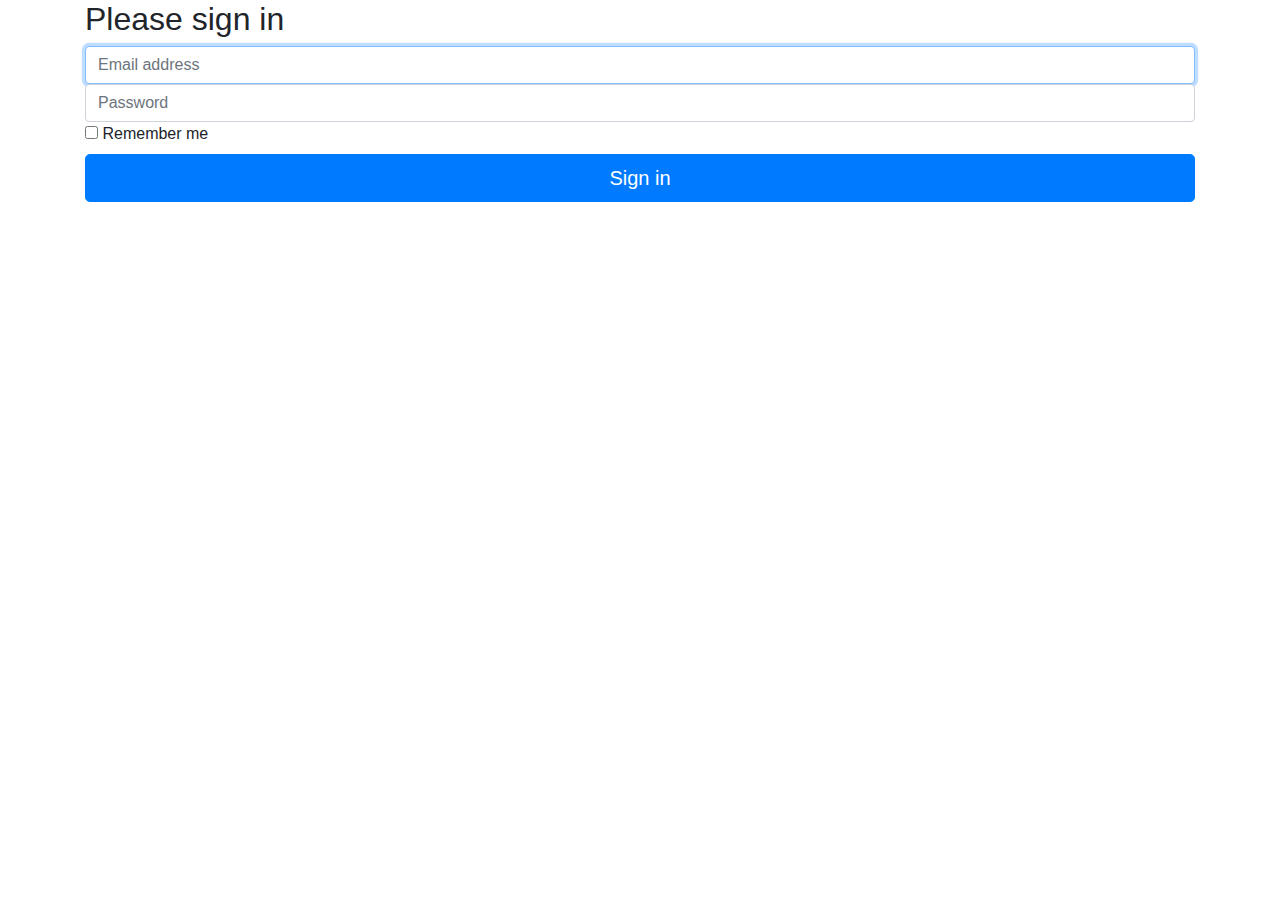
<file: templates/index.html>
<!DOCTYPE html>
<html lang="en">
  <head>
    <meta charset="utf-8">
    <meta http-equiv="X-UA-Compatible" content="IE=edge">
    <meta name="viewport" content="width=device-width, initial-scale=1">
    <meta name="description" content="">
    <meta name="author" content="">

    <title>Signin Template for Bootstrap</title>

    <!-- Bootstrap core CSS -->
    <link href="/static/bootstrap/css/bootstrap.min.css" rel="stylesheet">



    <!-- HTML5 shim and Respond.js IE8 support of HTML5 elements and media queries -->
    <!--[if lt IE 9]>
      <script src="https://oss.maxcdn.com/libs/html5shiv/3.7.0/html5shiv.js"></script>
      <script src="https://oss.maxcdn.com/libs/respond.js/1.4.2/respond.min.js"></script>
    <![endif]-->
  </head>

  <body>

    <div class="container">

      <form class="form-signin" role="form">
        <h2 class="form-signin-heading">Please sign in</h2>
        <input type="email" class="form-control" placeholder="Email address" required autofocus>
        <input type="password" class="form-control" placeholder="Password" required>
        <label class="checkbox">
          <input type="checkbox" value="remember-me"> Remember me
        </label>
        <button class="btn btn-lg btn-primary btn-block" type="submit">Sign in</button>
      </form>

    </div> <!-- /container -->


    <!-- Bootstrap core JavaScript
    ================================================== -->
    <!-- Placed at the end of the document so the pages load faster -->
  </body>
</html>
</file>
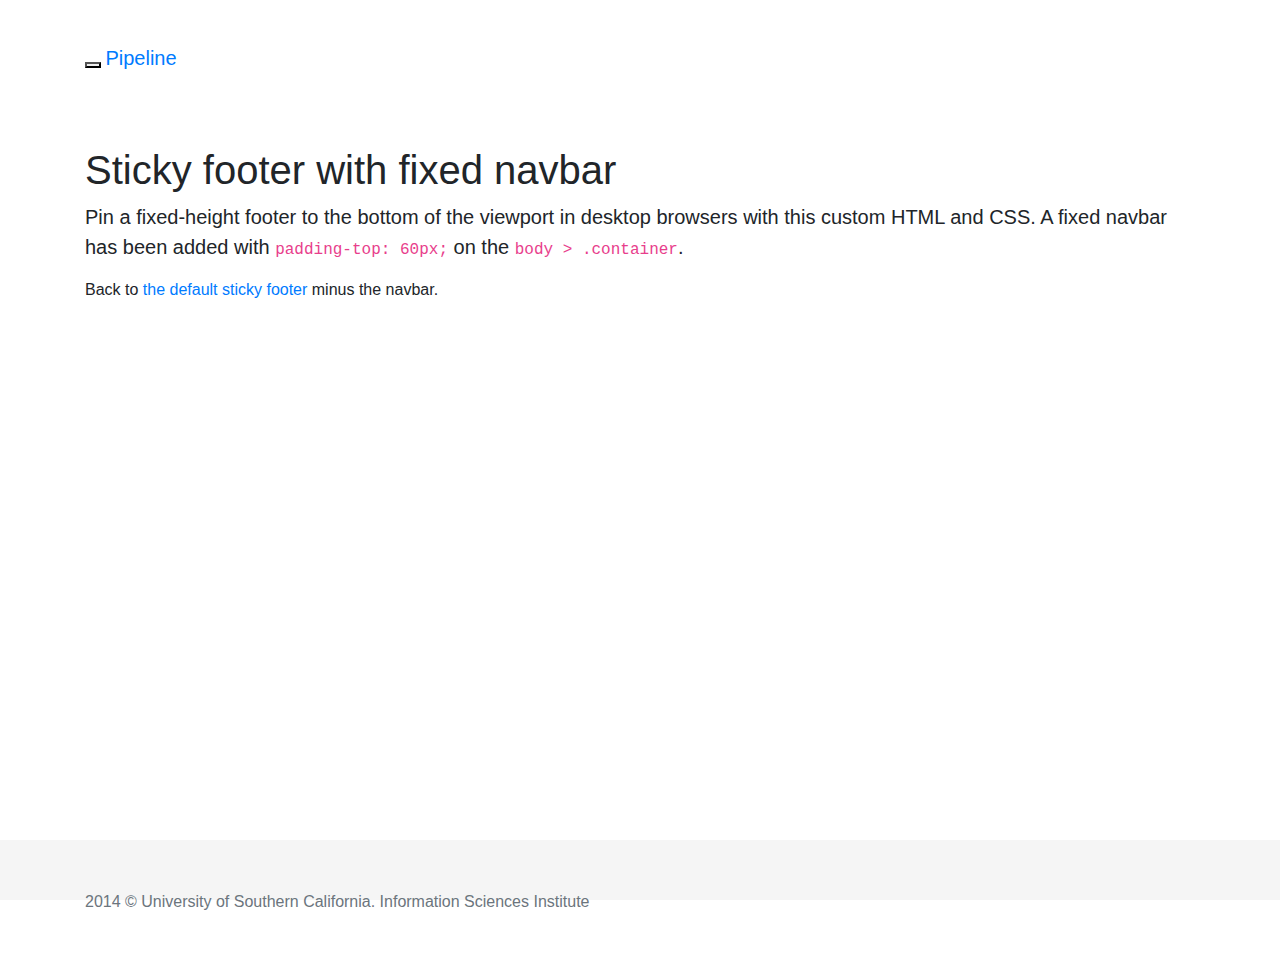
<file: templates/app.html>
<!DOCTYPE html>
<html lang="en">
  <head>
    <meta charset="utf-8">
    <meta http-equiv="X-UA-Compatible" content="IE=edge">
    <meta name="viewport" content="width=device-width, initial-scale=1">

    <title>Pipeline Status</title>

    <!-- Bootstrap core CSS -->
    <link href="/static/bootstrap/css/bootstrap.min.css" rel="stylesheet">

    <!-- Custom styles for this template -->
    <link href="/static/css/app.css" rel="stylesheet">

    <!-- HTML5 shim and Respond.js IE8 support of HTML5 elements and media queries -->
    <!--[if lt IE 9]>
      <script src="https://oss.maxcdn.com/libs/html5shiv/3.7.0/html5shiv.js"></script>
      <script src="https://oss.maxcdn.com/libs/respond.js/1.4.2/respond.min.js"></script>
    <![endif]-->
  </head>

  <body>

    <!-- Fixed navbar -->
    <div class="navbar navbar-default navbar-fixed-top" role="navigation">
      <div class="container">
        <div class="navbar-header">
          <button type="button" class="navbar-toggle" data-toggle="collapse" data-target=".navbar-collapse">
            <span class="sr-only">Toggle navigation</span>
            <span class="icon-bar"></span>
            <span class="icon-bar"></span>
            <span class="icon-bar"></span>
          </button>
          <a class="navbar-brand" href="#">Pipeline</a>
        </div>
        <div class="collapse navbar-collapse">
          <ul class="nav navbar-nav">
            <li class="active">
              <a href="#">Status</a>
            </li>
            <li>
              <a href="#">Logs</a>
            </li>
            <li>
              <a href="#">Contact</a>
            </li>
            <li>
              <a href="/logout/">Logout</a>
            </li>
          </ul>
        </div><!--/.nav-collapse -->
      </div>
    </div>

    <!-- Begin page content -->
    <div class="container">
      <div class="page-header">
        <h1>Sticky footer with fixed navbar</h1>
      </div>
      <p class="lead">Pin a fixed-height footer to the bottom of the viewport in desktop browsers with this custom HTML and CSS. A fixed navbar has been added with <code>padding-top: 60px;</code> on the <code>body > .container</code>.</p>
      <p>Back to <a href="../sticky-footer">the default sticky footer</a> minus the navbar.</p>
    </div>

    <div id="footer">
      <div class="container">
        <p class="text-muted">2014 © University of Southern California. Information Sciences Institute</p>
      </div>
    </div>


    <!-- Bootstrap core JavaScript
    ================================================== -->
    <!-- Placed at the end of the document so the pages load faster -->
    <script src="https://ajax.googleapis.com/ajax/libs/jquery/1.11.0/jquery.min.js"></script>
    <script src="/static/bootstrap/js/bootstrap.min.js"></script>
  </body>
</html>
</file>
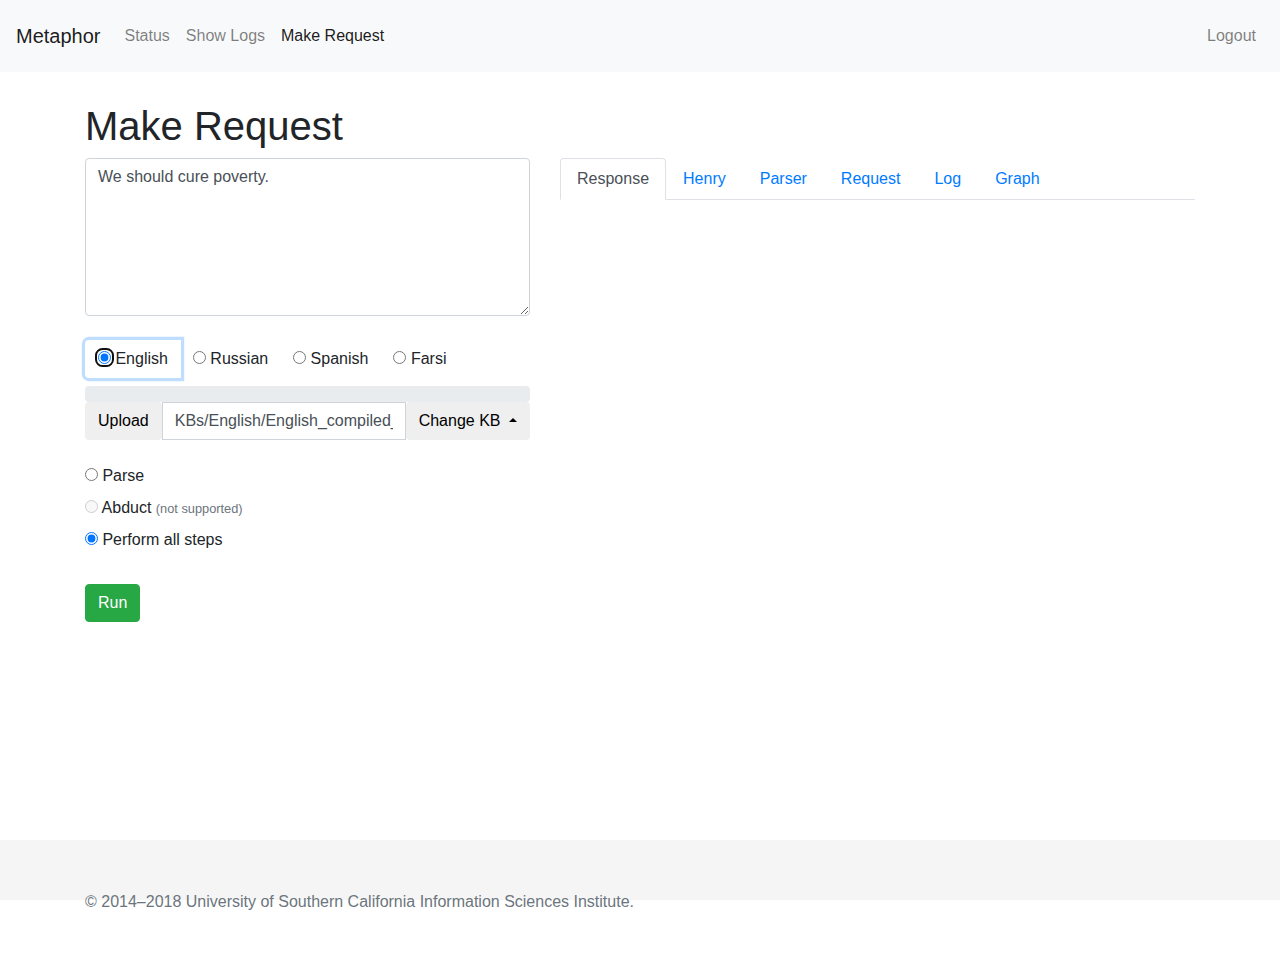
<file: templates/app_request.html>
<!DOCTYPE html>
<html lang="en">
  <head>
    <meta charset="utf-8">
    <meta http-equiv="X-UA-Compatible" content="IE=edge">
    <meta name="viewport" content="width=device-width, initial-scale=1">

    <title>Request</title>

    <!-- Bootstrap core CSS -->
    <link href="/static/bootstrap/css/bootstrap.min.css" rel="stylesheet">

    <!-- Custom styles for this template -->
    <link href="/static/css/app.css" rel="stylesheet">
    <link href="/static/css/jquery.fileupload.css" rel="stylesheet">

    <!-- HTML5 shim and Respond.js for IE8 support of HTML5 elements and
         media queries -->
    <!--[if lt IE 9]>
    <script src="https://oss.maxcdn.com/html5shiv/3.7.3/html5shiv.min.js"></script>
    <script src="https://oss.maxcdn.com/libs/respond.js/1.4.2/respond.min.js"></script>
    <![endif]-->

    <script src="/static/js/jquery-3.3.1.min.js"></script>
    <script src="/static/js/jquery.ui.widget.js"></script>
    <script src="/static/js/jquery.iframe-transport.js"></script>
    <script src="/static/js/jquery.fileupload.js"></script>
    <script src="/static/bootstrap/js/bootstrap.min.js"></script>

    <script type="text/javascript">
        'use strict';
        $(document).ready(function(){
            var text = "";
            var step = 3;
            var lang = "EN";
            var upload_url = "/app/upload/"

            $(".dropdown-toggle").dropdown();
            $(".btn").button();

            $("#selectRus").click(function(){
                lang = "RU";
                $("#langLabel").html("Russian");
                $("#imgTick").fadeIn(100).fadeOut(400);
                $("#selectedKB").val("KBs/Russian/Russian_compiled_KB.da");
            });
            $("#selectEng").click(function(){
                lang = "EN";
                $("#langLabel").html("English");
                $("#imgTick").fadeIn(100).fadeOut(400);
                $("#selectedKB").val("KBs/English/English_compiled_KB.da");
            });
            $("#selectSpa").click(function(){
                lang = "ES";
                $("#langLabel").html("Spanish");
                $("#imgTick").fadeIn(100).fadeOut(400);
                $("#selectedKB").val("KBs/Spanish/Spanish_compiled_KB.da");
            });
            $("#selectFar").click(function(){
                lang = "FA";
                $("#langLabel").html("Farsi");
                $("#imgTick").fadeIn(100).fadeOut(400);
                $("#selectedKB").val("KBs/Farsi/Farsi_compiled_KB.da");
            });
            $("#selectEng").click();

            // console.log($(".fileinput").fileinput);

            $("#fileupload").fileupload({
              url: upload_url,
              dataType: "json",
              done: function (e, data) {
                  if (data.result && data.result.error_code == 0) {
                      $("#selectedKB").val(data.result.kb_name);
                      $("#responseCode_3").html(data.result.file_name);
                      $("#response_3").fadeIn(100).delay(4000).fadeOut(400);
                  } else {
                    alert(JSON.stringify(data.result));
                  }

              },
              progressall: function (e, data) {
                  var progress = parseInt(data.loaded / data.total * 100, 10);
                  $('#progress .progress-bar').css(
                      'width',
                      progress + '%'
                  );
              }
          }).prop('disabled', !$.support.fileInput)
              .parent().addClass($.support.fileInput ? undefined : 'disabled');


            $("#selectKbButton").on("show.bs.dropdown", function() {
              var selectKbList = $("#selectKbList");
              var loadingHtml = '\
                <img id="imgLoading"                                   \
                     src="/static/img/loading.gif"                     \
                     style="margin:32px 32px 32px 74px;opacity:0.7;"/>';
              selectKbList.html(loadingHtml);
              $.ajax({
                    url: "/app/list_kbs",
                    type: "GET",
                    dataType: "json",
                    success: function(response){
                      selectKbList.html("");
                      selectKbList.append('<li role="presentation" class="dropdown-header">Default KBs</li>');
                      for (var i=0; i<response.default_kbs.length; ++i) {
                          selectKbList.append(
                            '<li role="presentation"><a class="select_KB" style="cursor:pointer;">'
                            + response.default_kbs[i]
                            + '</a></li>');
                      }
                      selectKbList.append('<li role="presentation" class="divider"></li>');
                      selectKbList.append('<li role="presentation" class="dropdown-header">Uploaded KBs</li>');
                      for (var i=0; i<response.uploaded_kbs.length; ++i) {
                          selectKbList.append(
                            '<li role="presentation"><a class="select_KB" style="cursor:pointer;">'
                            + response.uploaded_kbs[i]
                            + '</a></li>');
                      }

                    },
                    error: function(xhr, textStatus){

                    }
                })
            });

            $("#selectKbList").on("click", ".select_KB", function(){
              $("#selectedKB").val($(this).text());
            })


            $("#runButton").click(function(){

                text = $("#requestText").val();

                if ($("#requestStep_1").prop("checked"))
                    step = 1;
                if ($("#requestStep_2").prop("checked"))
                    step = 2;
                if ($("#requestStep_3").prop("checked"))
                    step = 3;


                var request = {
                    "step": step,
                    "kb": $("#selectedKB").val(),
                    "language": lang,
                    "enableDebug": true,
                    "metaphorAnnotationRecords": [
                        {
                            "sentenceId": 1,
                            "linguisticMetaphor": text
                        }
                    ]
                };

                $("#imgLoading").fadeIn(100);
                $("#runButton").addClass("disabled");

                $("#requestBody").html(JSON.stringify(request, null, 2));
                $("#responseBody").html("");

                $.ajax({
                    url: "/",
                    type: "POST",
                    dataType: "json",
                    data: JSON.stringify(request),
                    success: function(response, textStatus, xhr){

                        if (step == 3) {
                          $("#responseBody").html(JSON.stringify(response.response, null, 2));
                        } else {
                          $("#responseBody").html(response.response);
                        }

                        $("#henryOutXml").html($('<div/>').text(response.henry).html());
                        $("#parserOut").html(response.parse);
                        $("#requestLogBody").html(response.log);

                        if (response.graph)
                          $("#graphImg").html("<img style='width:650px;' src='data:image/png;base64," + response.graph["1"] + "' />");

                        $("#imgLoading").fadeOut(200);
                        $("#runButton").removeClass("disabled");

                        $("#responseCode_1").html(xhr.status);
                        $("#response_1").fadeIn(100).fadeOut(1000);
                    },
                    error: function(xhr, textStatus){

                        $("#responseBody").html(JSON.stringify(textStatus, null, 2));
                        $("#imgLoading").fadeOut(200);
                        $("#runButton").removeClass("disabled");

                        $("#responseCode_2").html(xhr.status);
                        $("#response_2").fadeIn(100).fadeOut(1000);
                    }
                })

                console.log(request);

            });
        });
    </script>

  </head>

  <body>

    <!-- Navbar -->
    <nav class="navbar navbar-expand-lg navbar-light bg-light">
      <button class="navbar-toggler" type="button" data-toggle="collapse"
              data-target="#navbarNav" aria-controls="navbarNav"
              aria-expanded="false" aria-label="Toggle navigation">
        <span class="navbar-toggler-icon"></span>
      </button>
      <div class="collapse navbar-collapse" id="navbarNav">
        <a class="navbar-brand" href="#">Metaphor</a>
        <ul class="navbar-nav mr-auto mt-2 mt-lg-0">
          <li class="nav-item">
            <a class="nav-link" href="/app/status">Status</a>
          </li>
          <li class="nav-item">
            <a class="nav-link" href="/app/logs">Show Logs</a>
          </li>
          <li class="nav-item active">
            <a class="nav-link" href="/app/request">Make Request
              <span class="sr-only">(current)</span></a>
          </li>
        </ul>
        <ul class="navbar-nav my-2 my-lg-0v">
          <li class="nav-item">
            <a class="nav-link" href="/logout">Logout</a>
          </li>
        </ul>
      </div>
    </nav>


    <!-- Begin page content -->
    <div class="container">
      <div class="page-header">
        <h1>Make Request</h1>
      </div>

      <div class="row" role="form">
        <div class="col-md-5">

          <textarea id="requestText" class="form-control" rows="6">We should cure poverty.</textarea>
          <br/>

          <div class="btn-group btn-group-justified" data-toggle="buttons">
            <label class="btn btn-default" id="selectEng">
              <input type="radio"> English
            </label>
            <label class="btn btn-default" id="selectRus">
              <input type="radio"> Russian
            </label>
            <label class="btn btn-default" id="selectSpa">
              <input type="radio"> Spanish
            </label>
            <label class="btn btn-default" id="selectFar">
              <input type="radio"> Farsi
            </label>
          </div>

          <br/>

          <div id="progress" class="progress">
            <div class="progress-bar progress-bar-success"></div>
          </div>

          <div id="files" class="files"></div>

          <div class="input-group dropup">
            <span class="input-group-btn">
              <button type="button" class="btn btn-default
                                           fileinput-button"
                      id="uploadButton">
                  <span class="glyphicon glyphicon-cloud-upload"></span>
                  Upload
                  <input id="fileupload" type="file" name="files[]" multiple>
              </button>
            </span>
            <input id="selectedKB" type="text"
                   value="KBs/English/English_compiled_KB.da"
                   class="form-control">
            <span class="input-group-btn" id="selectKbButton">
              <button type="button" class="btn btn-default
                                           dropdown-toggle"
                      data-toggle="dropdown">
                Change KB <span class="caret"></span>
              </button>
              <ul class="dropdown-menu pull-right" role="menu"
                  id="selectKbList">
              </ul>
            </span>
          </div>

          <br/>

          <div class="radio">
            <label>
              <input id="requestStep_1" type="radio" name="optionsRadios"
                     id="optionsRadios1" value="option1">
              Parse
            </label>
          </div>
          <div class="radio">
            <label>
              <input id="requestStep_2" type="radio" name="optionsRadios"
                     id="optionsRadios2" value="option2" disabled>
              Abduct <small class="text-muted">(not supported)</small>
            </label>
          </div>
          <div class="radio">
            <label>
              <input id="requestStep_3" type="radio" name="optionsRadios"
                     id="optionsRadios2" value="option2" checked>
              Perform all steps
            </label>
          </div>
          <br/>

          <button type="button" class="btn btn-success" id="runButton">
            Run
            <span class="glyphicon glyphicon-tree-conifer"></span>
          </button>
          <img id="imgLoading" src="/static/img/loading.gif"
               style="display:none;margin-left:8px;"/>

        <br/>

        <div style="display:none;margin-top:8px;" id="response_1"
             class="alert alert-success">
          Response code: <span id="responseCode_1"></span></div>
        <div style="display:none;margin-top:8px;" id="response_2"
             class="alert alert-danger">
          Response code: <span id="responseCode_2"></span></div>

        <div style="display:none;margin-top:8px;" id="response_3"
             class="alert alert-success">
          File uploaded: <span id="responseCode_3"></span></div>

        </div>
        <div class="col-md-7">

          <ul class="nav nav-tabs">
            <li class="nav-item">
              <a class="nav-link active" href="#responseJSON_tab"
                 data-toggle="tab">
                Response
              </a>
            </li>
            <li class="nav-item">
              <a class="nav-link" href="#henryOut_tab" data-toggle="tab">
                Henry
              </a>
            </li>
            <li class="nav-item">
              <a class="nav-link" href="#parserOut_tab" data-toggle="tab">
                Parser
              </a>
            </li>
            <li class="nav-item">
              <a class="nav-link" href="#requestJSON_tab"
                 data-toggle="tab">
                Request
              </a>
            </li>
            <li class="nav-item">
              <a class="nav-link" href="#requestLog_tab"
                 data-toggle="tab">
                Log
              </a>
            </li>
            <li class="nav-item">
              <a class="nav-link" href="#requestGraph_tab"
                 data-toggle="tab">
                Graph
              </a>
            </li>
          </ul>

          <br/>

          <div class="tab-content">

            <div class="tab-pane active" id="responseJSON_tab">
              <pre style="height: 400px;" id="responseBody"></pre>
            </div>

            <div class="tab-pane" id="henryOut_tab">
              <pre style="height: 400px; font-size: 10px;"
                   id="henryOutXml">
              </pre>
            </div>

            <div class="tab-pane" id="parserOut_tab">
              <pre style="height: 400px; font-size: 10px;" id="parserOut">
              </pre>
            </div>

            <div class="tab-pane" id="requestJSON_tab">
              <pre style="height: 400px;" id="requestBody"></pre>
            </div>

            <div class="tab-pane" id="requestLog_tab">
              <pre style="height: 400px;" id="requestLogBody"></pre>
            </div>

            <div class="tab-pane" id="requestGraph_tab">
              <div id="graphImg"></div>
            </div>

          </div>


        </div>
      </div>

    </div>

    <div id="footer">
      <div class="container">
        <p class="text-muted">&copy; 2014&ndash;2018 University of Southern
          California Information Sciences Institute.</p>
      </div>
    </div>

  </body>
</html>
</file>
<file: static/css/app.css>
html {
  position: relative;
  min-height: 100%;
}

body {
  /* Margin bottom by footer height */
  margin-bottom: 60px;
  background-color: #fff;
}

#footer {
  position: absolute;
  bottom: 0;
  width: 100%;
  /* Set the fixed height of the footer here */
  height: 60px;
  background-color: #f5f5f5;
}

.container {
  padding: 30px 15px;
}

.container .text-muted {
  margin: 20px 0;
}

#footer > .container {
  padding-right: 15px;
  padding-left: 15px;
}

code {
  font-size: 80%;
}
</file>
